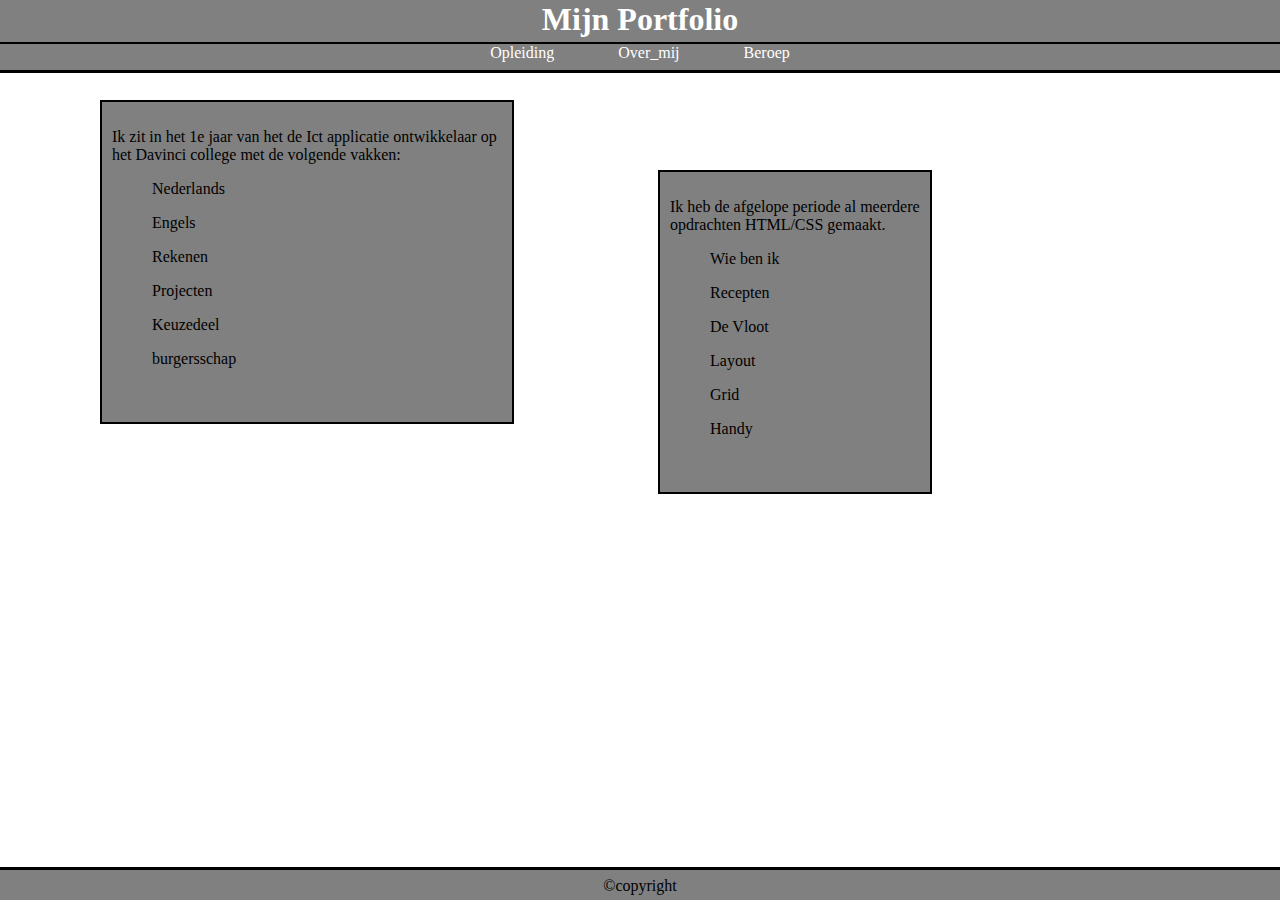
<file: Portfolio/opleiding.html>
<!DOCTYPE html>


<html>

  <head>

    <title>Opleiding</title>
    <meta charset="utf-8">

    <link rel="stylesheet" href="style.css">

  </head>

  <body>

    <header>
      <h1><a href="index.html">Mijn Portfolio</a></h1>
      <nav>
        <a href="opleiding.html">Opleiding</a> <a href="overmij.html">Over_mij</a> <a href="beroep.html">Beroep</a>
      </nav>
    </header>

    <main id="container1">

      <p>
        Ik zit in het 1e jaar van het de Ict applicatie ontwikkelaar op het Davinci college met de volgende vakken:
      </p>

      <li>
        <ul>Nederlands</ul>
        <ul>Engels</ul>
        <ul>Rekenen</ul>
        <ul>Projecten</ul>
        <ul>Keuzedeel</ul>
        <ul>burgersschap</ul>
      </li>

    </main>

    <aside class="aside2">

      <p>
        Ik heb de afgelope periode al meerdere opdrachten HTML/CSS gemaakt.
      </p>

      <li>
        <ul>Wie ben ik</ul>
        <ul>Recepten</ul>
        <ul>De Vloot</ul>
        <ul>Layout</ul>
        <ul>Grid</ul>
        <ul>Handy</ul>
      </li>

    </aside>


    <footer id="p">
      <p>&copy;copyright</p>
    </footer>

  </body>

</html>
</file>
<file: Portfolio/style.css>
body {
  margin: 0px;
  background-image: url("https://tctechcrunch2011.files.wordpress.com/2015/04/codecode.jpg?w=738");
  background-size: 100%;
}

header {
  background-color: grey;
  width: 100%;
  height: 90px;
  position: fixed;
  text-align: center;
  border-bottom-style: solid;
  border-width: 3px;
  top: -20px;
  z-index: 1;
}

footer {
  background-color: grey;
  width: 100%;
  height: 30px;
  border-top-style: solid;
  border-width: 3px;
  position: absolute;
  position: fixed;
  bottom: 0px;
  z-index: 1;
}

nav {
  width: 100%;
  word-spacing: 60px;
  position: relative;
  top: -18px;

  border-top-style: solid;
  border-width: 2px;
}

a {
  text-decoration: none;
  color: white
}

a:hover {
  color: black
}

.img {
  position: absolute;
  left: 10px;
  top: 9px;
  width: 180px;
  height: 180px;
}

.a {
  position: absolute;
  bottom: 17px;
  left: 25px;
}

.a:hover {
  color: yellow;
}

#p {
  text-align: center;
  line-height: 0px;
}

.p {
  padding-left: 10px;
}

.spotlight {
  position: relative;
  top: 100px;
  left: 60px;
}

.img1 {
  position: relative;
  top: -150px;
  left: 60px;
}

.overwatch {
  position: relative;
  left: 150px;
  top: -70px;
}

.ontwikkelaar {
  position: relative;
  top: 100px;
  left: 100px;
}

#container {
  position: relative;
  top: 80px;
  left: 50px;
  width: 300px;
  height: 800px;
  list-style: none;

  display: -webkit-box;
  display: -moz-box;
  display: -ms-flexbox;
  display: -webkit-flex;
  display: flex;

  -webkit-flex-flow: row wrap;
  justify-content: space-around;
}

#container1 {
  position: relative;
  top: 100px;
  left: 100px;
  margin: auto;
  width: 390px;
  height: 300px;
  background-color: grey;
  list-style-type: none;
  padding: 10px;
  border-color: black;
  border-style: solid;
  border-width: 2px;
  display: inline-block;
}

#container2 {
  position: relative;
  top: -230px;
  right: -170px;
  margin: auto;
  width: 390px;
  height: 105px;
  background-color: grey;
  list-style-type: none;
  padding: 10px;
  border-color: black;
  border-style: solid;
  border-width: 2px;
}

.container3 {
  position: relative;
  top: -230px;
  right: -180px;
  margin: auto;
  width: 370px;
  height: 75px;
  background-color: grey;
  list-style-type: none;
  padding: 10px;
  border-color: black;
  border-style: solid;
  border-width: 2px;
}

.article {
  position: relative;
  left: 80px;
  background-color: black;
  color: white;
  width: 200px;
  height: 240px;
}

.aside {
  background-color: grey;
  width: 450px;
  height: 100px;
  position: absolute;
  right: 300px;
  top: 130px;
  border-style: solid;
  border-color: black;
  border-width: 2px;
}

.aside1 {
  background-color: grey;
  width: 400px;
  height: 50px;
  position: absolute;
  right: 330px;
  top: 330px;
  border-style: solid;
  border-color: black;
  border-width: 2px;
}

.aside2 {
  position: relative;
  top: 170px;
  right: -240px;
  margin: auto;
  width: 250px;
  height: 300px;
  background-color: grey;
  list-style-type: none;
  padding: 10px;
  border-color: black;
  border-style: solid;
  border-width: 2px;
  display: inline-block;
}

.aside3 {
  position: relative;
  top: -160px;
  right: -230px;
  margin: auto;
  width: 390px;
  height: 165px;
  background-color: grey;
  list-style-type: none;
  padding: 10px;
  border-color: black;
  border-style: solid;
  border-width: 2px;
}
</file>
